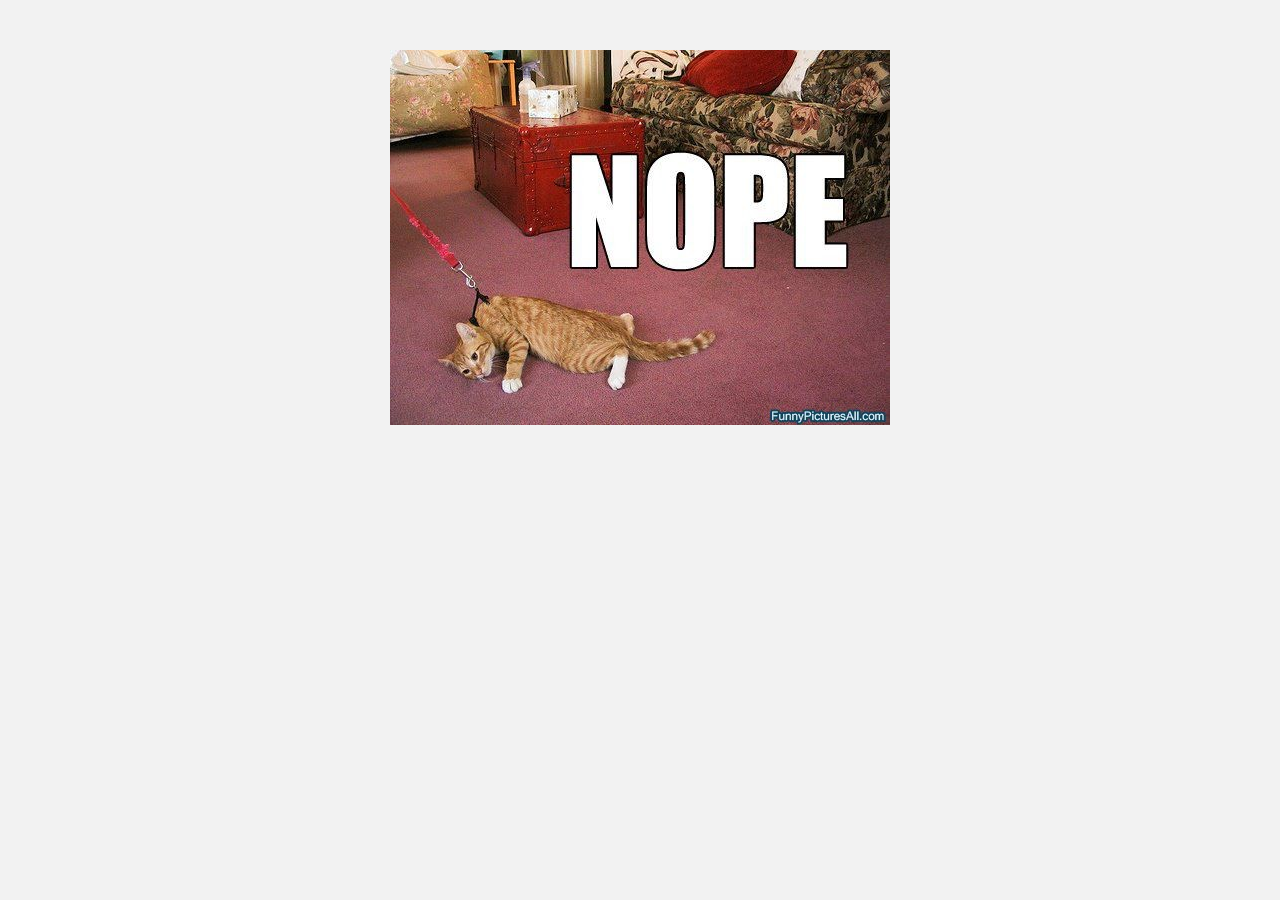
<file: index.html>
<!doctype html>
<html class="no-js" lang="">
    <head>
        <meta charset="utf-8">
        <meta http-equiv="x-ua-compatible" content="ie=edge">
        <title></title>
        <meta name="description" content="">
        <meta name="viewport" content="width=device-width, initial-scale=1">

        <link rel="stylesheet" href="css/styles.min.css">
        <script src="js/vendor/modernizr-2.8.3.min.js"></script>
    </head>
    <body>
        <!--[if lt IE 8]>
            <p class="browserupgrade">You are using an <strong>outdated</strong> browser. Please <a href="http://browsehappy.com/">upgrade your browser</a> to improve your experience.</p>
        <![endif]-->

        <!-- Add your site or application content here -->
        <div class="nope-container">
            <img class="nope" alt="nope" src="img/nope-cat.jpg">
        </div>

        <script src="https://code.jquery.com/jquery-1.12.0.min.js"></script>
        <script>window.jQuery || document.write('<script src="js/vendor/jquery-1.12.0.min.js"><\/script>')</script>
        <script src="js/scripts.min.js"></script>
    </body>
</html>
</file>
<file: css/styles.min.css>
/*! normalize.css v3.0.3 | MIT License | github.com/necolas/normalize.css */
/** 1. Set default font family to sans-serif. 2. Prevent iOS and IE text size adjust after device orientation change, without disabling user zoom. */
html { font-family: sans-serif; /* 1 */ -ms-text-size-adjust: 100%; /* 2 */ -webkit-text-size-adjust: 100%; /* 2 */ }

/** Remove default margin. */
body { margin: 0; }

/* HTML5 display definitions ========================================================================== */
/** Correct `block` display not defined for any HTML5 element in IE 8/9. Correct `block` display not defined for `details` or `summary` in IE 10/11 and Firefox. Correct `block` display not defined for `main` in IE 11. */
article, aside, details, figcaption, figure, footer, header, hgroup, main, menu, nav, section, summary { display: block; }

/** 1. Correct `inline-block` display not defined in IE 8/9. 2. Normalize vertical alignment of `progress` in Chrome, Firefox, and Opera. */
audio, canvas, progress, video { display: inline-block; /* 1 */ vertical-align: baseline; /* 2 */ }

/** Prevent modern browsers from displaying `audio` without controls. Remove excess height in iOS 5 devices. */
audio:not([controls]) { display: none; height: 0; }

/** Address `[hidden]` styling not present in IE 8/9/10. Hide the `template` element in IE 8/9/10/11, Safari, and Firefox < 22. */
[hidden], template { display: none; }

/* Links ========================================================================== */
/** Remove the gray background color from active links in IE 10. */
a { background-color: transparent; }

/** Improve readability of focused elements when they are also in an active/hover state. */
a:active, a:hover { outline: 0; }

/* Text-level semantics ========================================================================== */
/** Address styling not present in IE 8/9/10/11, Safari, and Chrome. */
abbr[title] { border-bottom: 1px dotted; }

/** Address style set to `bolder` in Firefox 4+, Safari, and Chrome. */
b, strong { font-weight: bold; }

/** Address styling not present in Safari and Chrome. */
dfn { font-style: italic; }

/** Address variable `h1` font-size and margin within `section` and `article` contexts in Firefox 4+, Safari, and Chrome. */
h1 { font-size: 2em; margin: 0.67em 0; }

/** Address styling not present in IE 8/9. */
mark { background: #ff0; color: #000; }

/** Address inconsistent and variable font size in all browsers. */
small { font-size: 80%; }

/** Prevent `sub` and `sup` affecting `line-height` in all browsers. */
sub, sup { font-size: 75%; line-height: 0; position: relative; vertical-align: baseline; }

sup { top: -0.5em; }

sub { bottom: -0.25em; }

/* Embedded content ========================================================================== */
/** Remove border when inside `a` element in IE 8/9/10. */
img { border: 0; }

/** Correct overflow not hidden in IE 9/10/11. */
svg:not(:root) { overflow: hidden; }

/* Grouping content ========================================================================== */
/** Address margin not present in IE 8/9 and Safari. */
figure { margin: 1em 40px; }

/** Address differences between Firefox and other browsers. */
hr { box-sizing: content-box; height: 0; }

/** Contain overflow in all browsers. */
pre { overflow: auto; }

/** Address odd `em`-unit font size rendering in all browsers. */
code, kbd, pre, samp { font-family: monospace, monospace; font-size: 1em; }

/* Forms ========================================================================== */
/** Known limitation: by default, Chrome and Safari on OS X allow very limited styling of `select`, unless a `border` property is set. */
/** 1. Correct color not being inherited. Known issue: affects color of disabled elements. 2. Correct font properties not being inherited. 3. Address margins set differently in Firefox 4+, Safari, and Chrome. */
button, input, optgroup, select, textarea { color: inherit; /* 1 */ font: inherit; /* 2 */ margin: 0; /* 3 */ }

/** Address `overflow` set to `hidden` in IE 8/9/10/11. */
button { overflow: visible; }

/** Address inconsistent `text-transform` inheritance for `button` and `select`. All other form control elements do not inherit `text-transform` values. Correct `button` style inheritance in Firefox, IE 8/9/10/11, and Opera. Correct `select` style inheritance in Firefox. */
button, select { text-transform: none; }

/** 1. Avoid the WebKit bug in Android 4.0.* where (2) destroys native `audio` and `video` controls. 2. Correct inability to style clickable `input` types in iOS. 3. Improve usability and consistency of cursor style between image-type `input` and others. */
button, html input[type="button"], input[type="reset"], input[type="submit"] { -webkit-appearance: button; /* 2 */ cursor: pointer; /* 3 */ }

/** Re-set default cursor for disabled elements. */
button[disabled], html input[disabled] { cursor: default; }

/** Remove inner padding and border in Firefox 4+. */
button::-moz-focus-inner, input::-moz-focus-inner { border: 0; padding: 0; }

/** Address Firefox 4+ setting `line-height` on `input` using `!important` in the UA stylesheet. */
input { line-height: normal; }

/** It's recommended that you don't attempt to style these elements. Firefox's implementation doesn't respect box-sizing, padding, or width. 1. Address box sizing set to `content-box` in IE 8/9/10. 2. Remove excess padding in IE 8/9/10. */
input[type="checkbox"], input[type="radio"] { box-sizing: border-box; /* 1 */ padding: 0; /* 2 */ }

/** Fix the cursor style for Chrome's increment/decrement buttons. For certain `font-size` values of the `input`, it causes the cursor style of the decrement button to change from `default` to `text`. */
input[type="number"]::-webkit-inner-spin-button, input[type="number"]::-webkit-outer-spin-button { height: auto; }

/** 1. Address `appearance` set to `searchfield` in Safari and Chrome. 2. Address `box-sizing` set to `border-box` in Safari and Chrome. */
input[type="search"] { -webkit-appearance: textfield; /* 1 */ box-sizing: content-box; /* 2 */ }

/** Remove inner padding and search cancel button in Safari and Chrome on OS X. Safari (but not Chrome) clips the cancel button when the search input has padding (and `textfield` appearance). */
input[type="search"]::-webkit-search-cancel-button, input[type="search"]::-webkit-search-decoration { -webkit-appearance: none; }

/** Define consistent border, margin, and padding. */
fieldset { border: 1px solid #c0c0c0; margin: 0 2px; padding: 0.35em 0.625em 0.75em; }

/** 1. Correct `color` not being inherited in IE 8/9/10/11. 2. Remove padding so people aren't caught out if they zero out fieldsets. */
legend { border: 0; /* 1 */ padding: 0; /* 2 */ }

/** Remove default vertical scrollbar in IE 8/9/10/11. */
textarea { overflow: auto; }

/** Don't inherit the `font-weight` (applied by a rule above). NOTE: the default cannot safely be changed in Chrome and Safari on OS X. */
optgroup { font-weight: bold; }

/* Tables ========================================================================== */
/** Remove most spacing between table cells. */
table { border-collapse: collapse; border-spacing: 0; }

td, th { padding: 0; }

/*! HTML5 Boilerplate v5.3.0 | MIT License | https://html5boilerplate.com/ */
/* What follows is the result of much research on cross-browser styling. Credit left inline and big thanks to Nicolas Gallagher, Jonathan Neal, Kroc Camen, and the H5BP dev community and team. */
/* ========================================================================== Base styles: opinionated defaults ========================================================================== */
html { color: #222; font-size: 1em; line-height: 1.4; }

/* Remove text-shadow in selection highlight: https://twitter.com/miketaylr/status/12228805301 These selection rule sets have to be separate. Customize the background color to match your design. */
::-moz-selection { background: #b3d4fc; text-shadow: none; }

::selection { background: #b3d4fc; text-shadow: none; }

/* A better looking default horizontal rule */
hr { display: block; height: 1px; border: 0; border-top: 1px solid #ccc; margin: 1em 0; padding: 0; }

/* Remove the gap between audio, canvas, iframes, images, videos and the bottom of their containers: https://github.com/h5bp/html5-boilerplate/issues/440 */
audio, canvas, iframe, img, svg, video { vertical-align: middle; }

/* Remove default fieldset styles. */
fieldset { border: 0; margin: 0; padding: 0; }

/* Allow only vertical resizing of textareas. */
textarea { resize: vertical; }

/* ========================================================================== Browser Upgrade Prompt ========================================================================== */
.browserupgrade { margin: 0.2em 0; background: #ccc; color: #000; padding: 0.2em 0; }

/* ========================================================================== Author's custom styles ========================================================================== */
/* ========================================================================== Helper classes ========================================================================== */
/* Hide visually and from screen readers */
.hidden { display: none !important; }

/* Hide only visually, but have it available for screen readers: http://snook.ca/archives/html_and_css/hiding-content-for-accessibility */
.visuallyhidden { border: 0; clip: rect(0 0 0 0); height: 1px; margin: -1px; overflow: hidden; padding: 0; position: absolute; width: 1px; }

/* Extends the .visuallyhidden class to allow the element to be focusable when navigated to via the keyboard: https://www.drupal.org/node/897638 */
.visuallyhidden.focusable:active, .visuallyhidden.focusable:focus { clip: auto; height: auto; margin: 0; overflow: visible; position: static; width: auto; }

/* Hide visually and from screen readers, but maintain layout */
.invisible { visibility: hidden; }

/* Clearfix: contain floats For modern browsers 1. The space content is one way to avoid an Opera bug when the `contenteditable` attribute is included anywhere else in the document. Otherwise it causes space to appear at the top and bottom of elements that receive the `clearfix` class. 2. The use of `table` rather than `block` is only necessary if using `:before` to contain the top-margins of child elements. */
.clearfix:before, .clearfix:after { content: " "; /* 1 */ display: table; /* 2 */ }

.clearfix:after { clear: both; }

/* ========================================================================== EXAMPLE Media Queries for Responsive Design. These examples override the primary ('mobile first') styles. Modify as content requires. ========================================================================== */
@media only screen and (min-width: 35em) { /* Style adjustments for viewports that meet the condition */ }

@media print, (-webkit-min-device-pixel-ratio: 1.25), (min-resolution: 1.25dppx), (min-resolution: 120dpi) { /* Style adjustments for high resolution devices */ }

/* ========================================================================== Print styles. Inlined to avoid the additional HTTP request: http://www.phpied.com/delay-loading-your-print-css/ ========================================================================== */
@media print { *, *:before, *:after, *:first-letter, *:first-line { background: transparent !important; color: #000 !important; /* Black prints faster: http://www.sanbeiji.com/archives/953 */ box-shadow: none !important; text-shadow: none !important; }
  a, a:visited { text-decoration: underline; }
  a[href]:after { content: " (" attr(href) ")"; }
  abbr[title]:after { content: " (" attr(title) ")"; }
  /* Don't show links that are fragment identifiers, or use the `javascript:` pseudo protocol */
  a[href^="#"]:after, a[href^="javascript:"]:after { content: ""; }
  pre, blockquote { border: 1px solid #999; page-break-inside: avoid; }
  /* Printing Tables: http://css-discuss.incutio.com/wiki/Printing_Tables */
  thead { display: table-header-group; }
  tr, img { page-break-inside: avoid; }
  img { max-width: 100% !important; }
  p, h2, h3 { orphans: 3; widows: 3; }
  h2, h3 { page-break-after: avoid; } }

@-ms-viewport { width: device-width; }

.visible-xs, .visible-sm, .visible-md, .visible-lg { display: none !important; }

.visible-xs-block, .visible-xs-inline, .visible-xs-inline-block, .visible-sm-block, .visible-sm-inline, .visible-sm-inline-block, .visible-md-block, .visible-md-inline, .visible-md-inline-block, .visible-lg-block, .visible-lg-inline, .visible-lg-inline-block { display: none !important; }

@media (max-width: 767px) { .visible-xs { display: block !important; }
  table.visible-xs { display: table; }
  tr.visible-xs { display: table-row !important; }
  th.visible-xs, td.visible-xs { display: table-cell !important; } }

@media (max-width: 767px) { .visible-xs-block { display: block !important; } }

@media (max-width: 767px) { .visible-xs-inline { display: inline !important; } }

@media (max-width: 767px) { .visible-xs-inline-block { display: inline-block !important; } }

@media (min-width: 768px) and (max-width: 991px) { .visible-sm { display: block !important; }
  table.visible-sm { display: table; }
  tr.visible-sm { display: table-row !important; }
  th.visible-sm, td.visible-sm { display: table-cell !important; } }

@media (min-width: 768px) and (max-width: 991px) { .visible-sm-block { display: block !important; } }

@media (min-width: 768px) and (max-width: 991px) { .visible-sm-inline { display: inline !important; } }

@media (min-width: 768px) and (max-width: 991px) { .visible-sm-inline-block { display: inline-block !important; } }

@media (min-width: 992px) and (max-width: 1199px) { .visible-md { display: block !important; }
  table.visible-md { display: table; }
  tr.visible-md { display: table-row !important; }
  th.visible-md, td.visible-md { display: table-cell !important; } }

@media (min-width: 992px) and (max-width: 1199px) { .visible-md-block { display: block !important; } }

@media (min-width: 992px) and (max-width: 1199px) { .visible-md-inline { display: inline !important; } }

@media (min-width: 992px) and (max-width: 1199px) { .visible-md-inline-block { display: inline-block !important; } }

@media (min-width: 1200px) { .visible-lg { display: block !important; }
  table.visible-lg { display: table; }
  tr.visible-lg { display: table-row !important; }
  th.visible-lg, td.visible-lg { display: table-cell !important; } }

@media (min-width: 1200px) { .visible-lg-block { display: block !important; } }

@media (min-width: 1200px) { .visible-lg-inline { display: inline !important; } }

@media (min-width: 1200px) { .visible-lg-inline-block { display: inline-block !important; } }

@media (max-width: 767px) { .hidden-xs { display: none !important; } }

@media (min-width: 768px) and (max-width: 991px) { .hidden-sm { display: none !important; } }

@media (min-width: 992px) and (max-width: 1199px) { .hidden-md { display: none !important; } }

@media (min-width: 1200px) { .hidden-lg { display: none !important; } }

.visible-print { display: none !important; }

@media print { .visible-print { display: block !important; }
  table.visible-print { display: table; }
  tr.visible-print { display: table-row !important; }
  th.visible-print, td.visible-print { display: table-cell !important; } }

.visible-print-block { display: none !important; }

@media print { .visible-print-block { display: block !important; } }

.visible-print-inline { display: none !important; }

@media print { .visible-print-inline { display: inline !important; } }

.visible-print-inline-block { display: none !important; }

@media print { .visible-print-inline-block { display: inline-block !important; } }

@media print { .hidden-print { display: none !important; } }

.container { margin-right: auto; margin-left: auto; padding-left: 15px; padding-right: 15px; }

@media (min-width: 768px) { .container { width: 750px; } }

@media (min-width: 992px) { .container { width: 970px; } }

@media (min-width: 1200px) { .container { width: 1170px; } }

.container-fluid { margin-right: auto; margin-left: auto; padding-left: 15px; padding-right: 15px; }

.row { margin-left: -15px; margin-right: -15px; }

.col, .col-xs-1, .col-sm-1, .col-md-1, .col-lg-1, .col-xs-2, .col-sm-2, .col-md-2, .col-lg-2, .col-xs-3, .col-sm-3, .col-md-3, .col-lg-3, .col-xs-4, .col-sm-4, .col-md-4, .col-lg-4, .col-xs-5, .col-sm-5, .col-md-5, .col-lg-5, .col-xs-6, .col-sm-6, .col-md-6, .col-lg-6, .col-xs-7, .col-sm-7, .col-md-7, .col-lg-7, .col-xs-8, .col-sm-8, .col-md-8, .col-lg-8, .col-xs-9, .col-sm-9, .col-md-9, .col-lg-9, .col-xs-10, .col-sm-10, .col-md-10, .col-lg-10, .col-xs-11, .col-sm-11, .col-md-11, .col-lg-11, .col-xs-12, .col-sm-12, .col-md-12, .col-lg-12 { position: relative; min-height: 1px; padding-left: 15px; padding-right: 15px; }

.col, .col-xs-1, .col-xs-2, .col-xs-3, .col-xs-4, .col-xs-5, .col-xs-6, .col-xs-7, .col-xs-8, .col-xs-9, .col-xs-10, .col-xs-11, .col-xs-12 { float: left; }

.col-xs-12 { width: 100%; }

.col-xs-11 { width: 91.66666667%; }

.col-xs-10 { width: 83.33333333%; }

.col-xs-9 { width: 75%; }

.col-xs-8 { width: 66.66666667%; }

.col-xs-7 { width: 58.33333333%; }

.col-xs-6 { width: 50%; }

.col-xs-5 { width: 41.66666667%; }

.col-xs-4 { width: 33.33333333%; }

.col-xs-3 { width: 25%; }

.col-xs-2 { width: 16.66666667%; }

.col-xs-1 { width: 8.33333333%; }

.col-xs-pull-12 { right: 100%; }

.col-xs-pull-11 { right: 91.66666667%; }

.col-xs-pull-10 { right: 83.33333333%; }

.col-xs-pull-9 { right: 75%; }

.col-xs-pull-8 { right: 66.66666667%; }

.col-xs-pull-7 { right: 58.33333333%; }

.col-xs-pull-6 { right: 50%; }

.col-xs-pull-5 { right: 41.66666667%; }

.col-xs-pull-4 { right: 33.33333333%; }

.col-xs-pull-3 { right: 25%; }

.col-xs-pull-2 { right: 16.66666667%; }

.col-xs-pull-1 { right: 8.33333333%; }

.col-xs-pull-0 { right: auto; }

.col-xs-push-12 { left: 100%; }

.col-xs-push-11 { left: 91.66666667%; }

.col-xs-push-10 { left: 83.33333333%; }

.col-xs-push-9 { left: 75%; }

.col-xs-push-8 { left: 66.66666667%; }

.col-xs-push-7 { left: 58.33333333%; }

.col-xs-push-6 { left: 50%; }

.col-xs-push-5 { left: 41.66666667%; }

.col-xs-push-4 { left: 33.33333333%; }

.col-xs-push-3 { left: 25%; }

.col-xs-push-2 { left: 16.66666667%; }

.col-xs-push-1 { left: 8.33333333%; }

.col-xs-push-0 { left: auto; }

.col-xs-offset-12 { margin-left: 100%; }

.col-xs-offset-11 { margin-left: 91.66666667%; }

.col-xs-offset-10 { margin-left: 83.33333333%; }

.col-xs-offset-9 { margin-left: 75%; }

.col-xs-offset-8 { margin-left: 66.66666667%; }

.col-xs-offset-7 { margin-left: 58.33333333%; }

.col-xs-offset-6 { margin-left: 50%; }

.col-xs-offset-5 { margin-left: 41.66666667%; }

.col-xs-offset-4 { margin-left: 33.33333333%; }

.col-xs-offset-3 { margin-left: 25%; }

.col-xs-offset-2 { margin-left: 16.66666667%; }

.col-xs-offset-1 { margin-left: 8.33333333%; }

.col-xs-offset-0 { margin-left: 0%; }

@media (min-width: 768px) { .col, .col-sm-1, .col-sm-2, .col-sm-3, .col-sm-4, .col-sm-5, .col-sm-6, .col-sm-7, .col-sm-8, .col-sm-9, .col-sm-10, .col-sm-11, .col-sm-12 { float: left; }
  .col-sm-12 { width: 100%; }
  .col-sm-11 { width: 91.66666667%; }
  .col-sm-10 { width: 83.33333333%; }
  .col-sm-9 { width: 75%; }
  .col-sm-8 { width: 66.66666667%; }
  .col-sm-7 { width: 58.33333333%; }
  .col-sm-6 { width: 50%; }
  .col-sm-5 { width: 41.66666667%; }
  .col-sm-4 { width: 33.33333333%; }
  .col-sm-3 { width: 25%; }
  .col-sm-2 { width: 16.66666667%; }
  .col-sm-1 { width: 8.33333333%; }
  .col-sm-pull-12 { right: 100%; }
  .col-sm-pull-11 { right: 91.66666667%; }
  .col-sm-pull-10 { right: 83.33333333%; }
  .col-sm-pull-9 { right: 75%; }
  .col-sm-pull-8 { right: 66.66666667%; }
  .col-sm-pull-7 { right: 58.33333333%; }
  .col-sm-pull-6 { right: 50%; }
  .col-sm-pull-5 { right: 41.66666667%; }
  .col-sm-pull-4 { right: 33.33333333%; }
  .col-sm-pull-3 { right: 25%; }
  .col-sm-pull-2 { right: 16.66666667%; }
  .col-sm-pull-1 { right: 8.33333333%; }
  .col-sm-pull-0 { right: auto; }
  .col-sm-push-12 { left: 100%; }
  .col-sm-push-11 { left: 91.66666667%; }
  .col-sm-push-10 { left: 83.33333333%; }
  .col-sm-push-9 { left: 75%; }
  .col-sm-push-8 { left: 66.66666667%; }
  .col-sm-push-7 { left: 58.33333333%; }
  .col-sm-push-6 { left: 50%; }
  .col-sm-push-5 { left: 41.66666667%; }
  .col-sm-push-4 { left: 33.33333333%; }
  .col-sm-push-3 { left: 25%; }
  .col-sm-push-2 { left: 16.66666667%; }
  .col-sm-push-1 { left: 8.33333333%; }
  .col-sm-push-0 { left: auto; }
  .col-sm-offset-12 { margin-left: 100%; }
  .col-sm-offset-11 { margin-left: 91.66666667%; }
  .col-sm-offset-10 { margin-left: 83.33333333%; }
  .col-sm-offset-9 { margin-left: 75%; }
  .col-sm-offset-8 { margin-left: 66.66666667%; }
  .col-sm-offset-7 { margin-left: 58.33333333%; }
  .col-sm-offset-6 { margin-left: 50%; }
  .col-sm-offset-5 { margin-left: 41.66666667%; }
  .col-sm-offset-4 { margin-left: 33.33333333%; }
  .col-sm-offset-3 { margin-left: 25%; }
  .col-sm-offset-2 { margin-left: 16.66666667%; }
  .col-sm-offset-1 { margin-left: 8.33333333%; }
  .col-sm-offset-0 { margin-left: 0%; } }

@media (min-width: 992px) { .col, .col-md-1, .col-md-2, .col-md-3, .col-md-4, .col-md-5, .col-md-6, .col-md-7, .col-md-8, .col-md-9, .col-md-10, .col-md-11, .col-md-12 { float: left; }
  .col-md-12 { width: 100%; }
  .col-md-11 { width: 91.66666667%; }
  .col-md-10 { width: 83.33333333%; }
  .col-md-9 { width: 75%; }
  .col-md-8 { width: 66.66666667%; }
  .col-md-7 { width: 58.33333333%; }
  .col-md-6 { width: 50%; }
  .col-md-5 { width: 41.66666667%; }
  .col-md-4 { width: 33.33333333%; }
  .col-md-3 { width: 25%; }
  .col-md-2 { width: 16.66666667%; }
  .col-md-1 { width: 8.33333333%; }
  .col-md-pull-12 { right: 100%; }
  .col-md-pull-11 { right: 91.66666667%; }
  .col-md-pull-10 { right: 83.33333333%; }
  .col-md-pull-9 { right: 75%; }
  .col-md-pull-8 { right: 66.66666667%; }
  .col-md-pull-7 { right: 58.33333333%; }
  .col-md-pull-6 { right: 50%; }
  .col-md-pull-5 { right: 41.66666667%; }
  .col-md-pull-4 { right: 33.33333333%; }
  .col-md-pull-3 { right: 25%; }
  .col-md-pull-2 { right: 16.66666667%; }
  .col-md-pull-1 { right: 8.33333333%; }
  .col-md-pull-0 { right: auto; }
  .col-md-push-12 { left: 100%; }
  .col-md-push-11 { left: 91.66666667%; }
  .col-md-push-10 { left: 83.33333333%; }
  .col-md-push-9 { left: 75%; }
  .col-md-push-8 { left: 66.66666667%; }
  .col-md-push-7 { left: 58.33333333%; }
  .col-md-push-6 { left: 50%; }
  .col-md-push-5 { left: 41.66666667%; }
  .col-md-push-4 { left: 33.33333333%; }
  .col-md-push-3 { left: 25%; }
  .col-md-push-2 { left: 16.66666667%; }
  .col-md-push-1 { left: 8.33333333%; }
  .col-md-push-0 { left: auto; }
  .col-md-offset-12 { margin-left: 100%; }
  .col-md-offset-11 { margin-left: 91.66666667%; }
  .col-md-offset-10 { margin-left: 83.33333333%; }
  .col-md-offset-9 { margin-left: 75%; }
  .col-md-offset-8 { margin-left: 66.66666667%; }
  .col-md-offset-7 { margin-left: 58.33333333%; }
  .col-md-offset-6 { margin-left: 50%; }
  .col-md-offset-5 { margin-left: 41.66666667%; }
  .col-md-offset-4 { margin-left: 33.33333333%; }
  .col-md-offset-3 { margin-left: 25%; }
  .col-md-offset-2 { margin-left: 16.66666667%; }
  .col-md-offset-1 { margin-left: 8.33333333%; }
  .col-md-offset-0 { margin-left: 0%; } }

@media (min-width: 1200px) { .col, .col-lg-1, .col-lg-2, .col-lg-3, .col-lg-4, .col-lg-5, .col-lg-6, .col-lg-7, .col-lg-8, .col-lg-9, .col-lg-10, .col-lg-11, .col-lg-12 { float: left; }
  .col-lg-12 { width: 100%; }
  .col-lg-11 { width: 91.66666667%; }
  .col-lg-10 { width: 83.33333333%; }
  .col-lg-9 { width: 75%; }
  .col-lg-8 { width: 66.66666667%; }
  .col-lg-7 { width: 58.33333333%; }
  .col-lg-6 { width: 50%; }
  .col-lg-5 { width: 41.66666667%; }
  .col-lg-4 { width: 33.33333333%; }
  .col-lg-3 { width: 25%; }
  .col-lg-2 { width: 16.66666667%; }
  .col-lg-1 { width: 8.33333333%; }
  .col-lg-pull-12 { right: 100%; }
  .col-lg-pull-11 { right: 91.66666667%; }
  .col-lg-pull-10 { right: 83.33333333%; }
  .col-lg-pull-9 { right: 75%; }
  .col-lg-pull-8 { right: 66.66666667%; }
  .col-lg-pull-7 { right: 58.33333333%; }
  .col-lg-pull-6 { right: 50%; }
  .col-lg-pull-5 { right: 41.66666667%; }
  .col-lg-pull-4 { right: 33.33333333%; }
  .col-lg-pull-3 { right: 25%; }
  .col-lg-pull-2 { right: 16.66666667%; }
  .col-lg-pull-1 { right: 8.33333333%; }
  .col-lg-pull-0 { right: auto; }
  .col-lg-push-12 { left: 100%; }
  .col-lg-push-11 { left: 91.66666667%; }
  .col-lg-push-10 { left: 83.33333333%; }
  .col-lg-push-9 { left: 75%; }
  .col-lg-push-8 { left: 66.66666667%; }
  .col-lg-push-7 { left: 58.33333333%; }
  .col-lg-push-6 { left: 50%; }
  .col-lg-push-5 { left: 41.66666667%; }
  .col-lg-push-4 { left: 33.33333333%; }
  .col-lg-push-3 { left: 25%; }
  .col-lg-push-2 { left: 16.66666667%; }
  .col-lg-push-1 { left: 8.33333333%; }
  .col-lg-push-0 { left: auto; }
  .col-lg-offset-12 { margin-left: 100%; }
  .col-lg-offset-11 { margin-left: 91.66666667%; }
  .col-lg-offset-10 { margin-left: 83.33333333%; }
  .col-lg-offset-9 { margin-left: 75%; }
  .col-lg-offset-8 { margin-left: 66.66666667%; }
  .col-lg-offset-7 { margin-left: 58.33333333%; }
  .col-lg-offset-6 { margin-left: 50%; }
  .col-lg-offset-5 { margin-left: 41.66666667%; }
  .col-lg-offset-4 { margin-left: 33.33333333%; }
  .col-lg-offset-3 { margin-left: 25%; }
  .col-lg-offset-2 { margin-left: 16.66666667%; }
  .col-lg-offset-1 { margin-left: 8.33333333%; }
  .col-lg-offset-0 { margin-left: 0%; } }

.clearfix, .clearfix:before, .clearfix:after, .container:before, .container:after, .container-fluid:before, .container-fluid:after, .row:before, .row:after { content: " "; display: table; }

.clearfix:after, .container:after, .container-fluid:after, .row:after { clear: both; }

.center-block { display: block; margin-left: auto; margin-right: auto; }

.pull-right { float: right !important; }

.pull-left { float: left !important; }

*, *:before, *:after { -webkit-box-sizing: border-box; -moz-box-sizing: border-box; box-sizing: border-box; }

html { background-color: #f2f2f2; }

h1, h2, h3, h4, h5, h6 { color: #4A4A4A; }

h1 { margin-bottom: 40px; text-align: center; }

a { color: #496079; }

p { color: #7d7d7d; }

fieldset { text-align: center; }

#input { padding: 20px; margin-top: 35px; }

#signature { padding: 20px; min-height: 215px; position: relative; background-color: #fff; -webkit-box-shadow: 0px 0px 5px 0px rgba(0, 0, 0, 0.55); -moz-box-shadow: 0px 0px 5px 0px rgba(0, 0, 0, 0.55); box-shadow: 0px 0px 5px 0px rgba(0, 0, 0, 0.55); }

#signature-container { bottom: 0px; }

#mail-content { padding: 0 20px 0 0; }

#mail-content h3 { margin-top: 0px; margin-bottom: 5px; }

#mail-content p { margin-top: 5px; }

fieldset { padding-bottom: 20px; }

label { min-width: 80px; text-align: right; display: inline-block; }

.updated { font-size: 12px; color: #cccccc; float: right; margin-top: 15px; }

.nope-container { text-align: center; margin-top: 50px; }

/* .debug { display: block; width: 100px; height: 100px; background-color: #ff0000; } <div class="debug"></div> */

/*# sourceMappingURL=styles.min.css.map */
</file>
